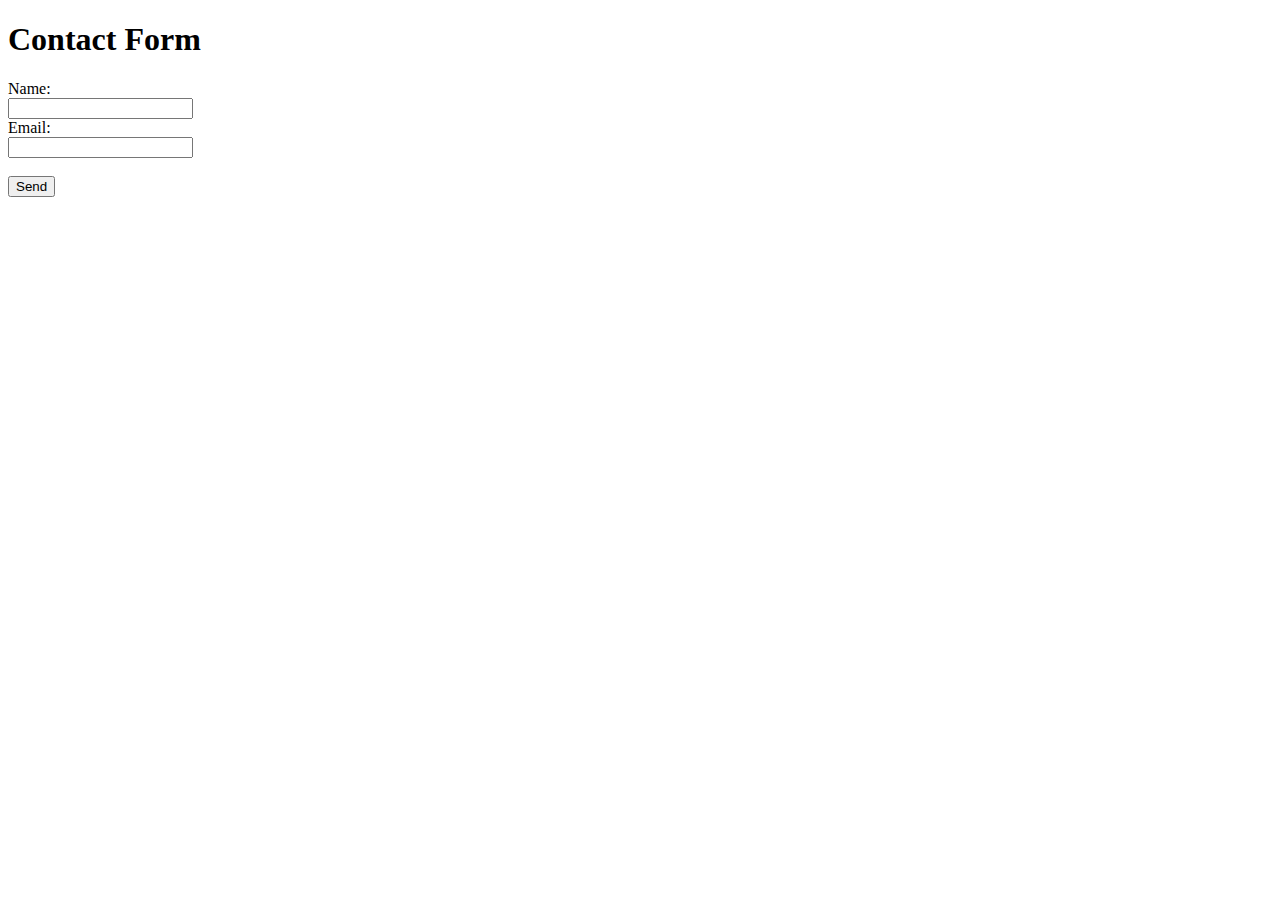
<file: contact.html>
<!DOCTYPE html>
<html lang="en">

<head>
    <meta charset="UTF-8">
    <meta name="viewport" content="width=device-width, initial-scale=1.0">
    <title>Document</title>
</head>

<body>
      <h1>Contact Form</h1>
      <form action="mahemoudabuelsaoud@gmail.com" method="POST">
        <label for="name">Name:</label><br>
        <input type="text" id="name" name="name"><br>
        <label for="email">Email:</label><br>
        <input type="email" id="email" name="email"><br><br>
        <input type="submit" value="Send">
      </form>

</body>

</html>
</file>
